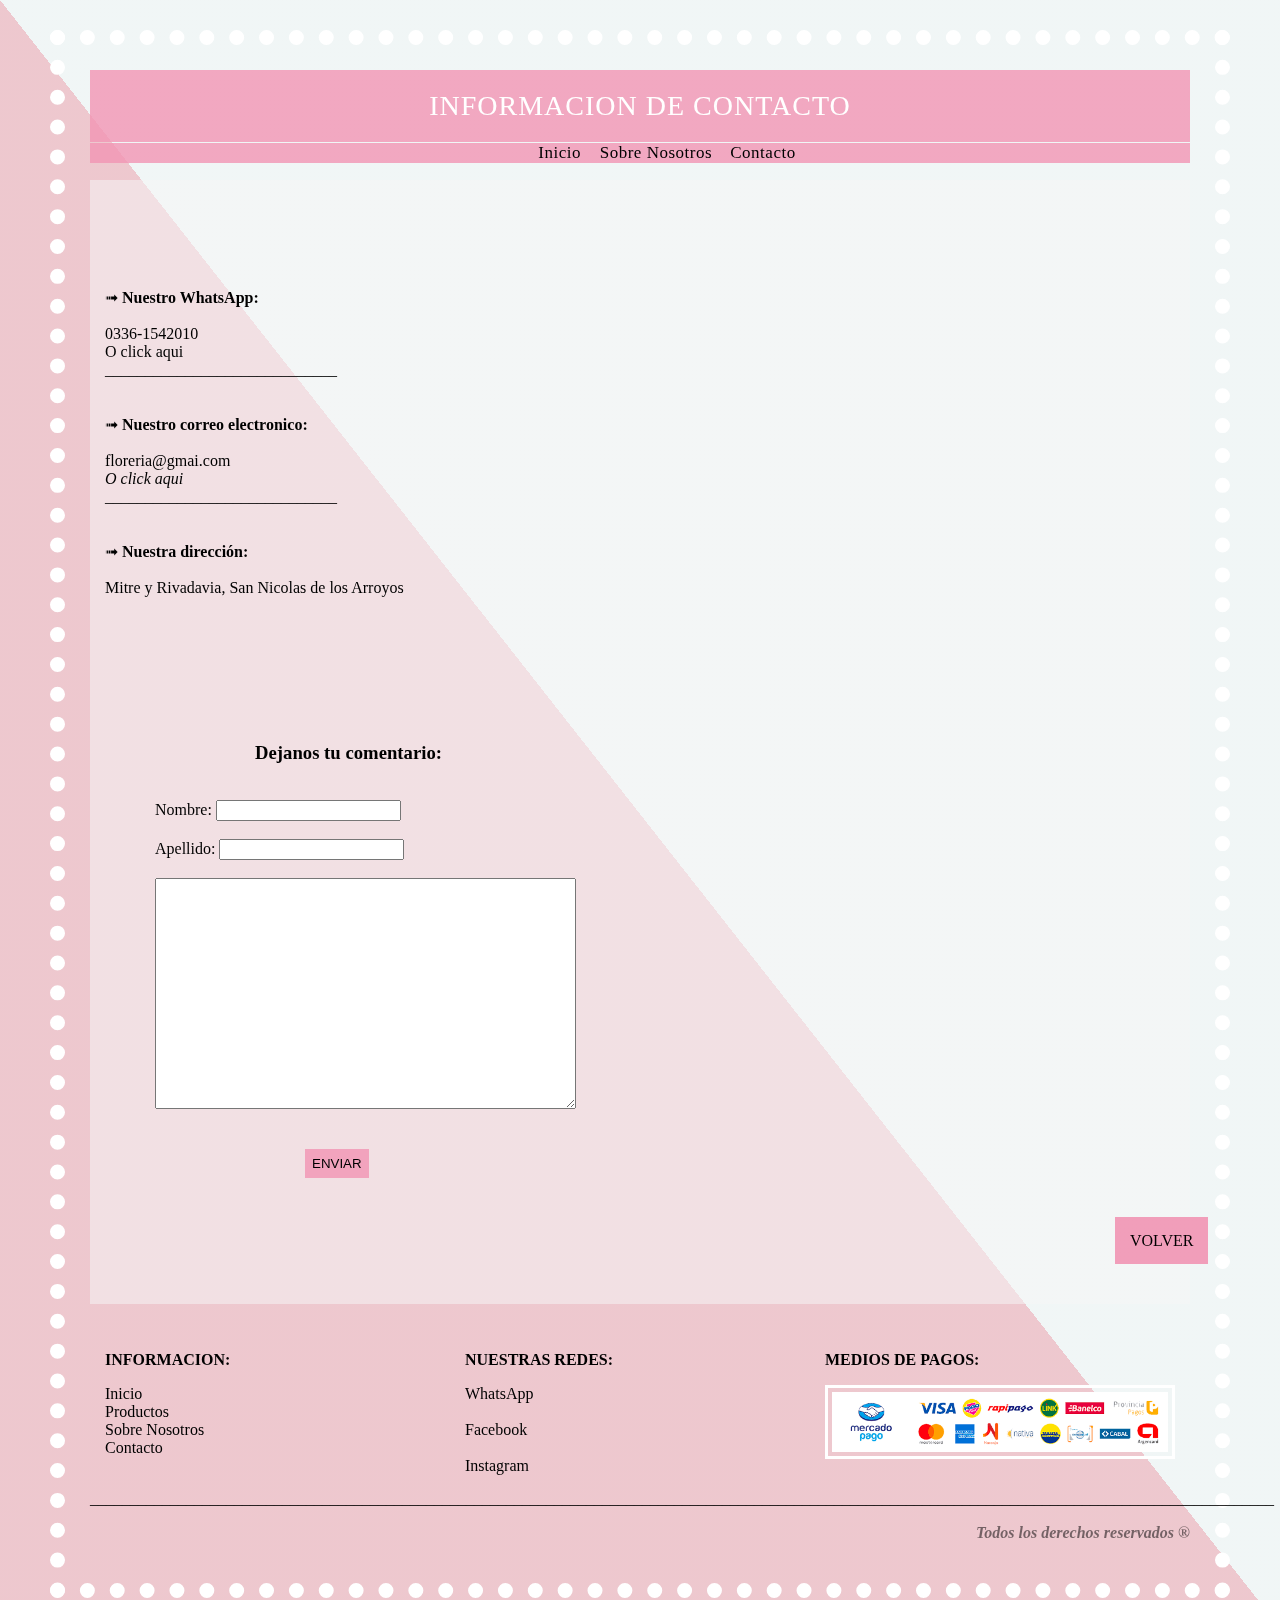
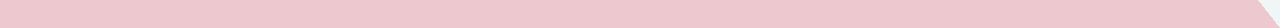
<file: public/views/contacto.html>
<!DOCTYPE html>
<html>
<head>
    <title>Contacto</title>
    <link rel="stylesheet" href="../css/contacto.css">
    <link rel="icon" href="../images/flor.png">
</head>
<body>
    
    <div class="titulo2">INFORMACION DE CONTACTO</div>
    <nav>
        <ul>
            <li><a href="home.html"> Inicio </a></li>
            <li><a href="sobre_nosotros.html"> Sobre Nosotros</a></li>
            <li><a href="contacto.html" target="_blank"> Contacto</a></li>
        
        </ul>
    
        </nav>

    <div class="fondo_-transparente">
        <iframe src="https://www.google.com/maps/embed?pb=!1m18!1m12!1m3!1d3964.402079120721!2d-60.219755825566644!3d-33.327925422465555!2m3!1f0!2f0!3f0!3m2!1i1024!2i768!4f13.1!3m3!1m2!1s0x95b7678c9cfbd031%3A0x7306bd3446f4cefc!2sPlaza%20Mitre!5e0!3m2!1ses!2sar!4v1653008743993!5m2!1ses!2sar" width="600" height="450" style="border:0;" allowfullscreen="" loading="lazy" referrerpolicy="no-referrer-when-downgrade" class="mapa">
        </iframe><br><br><br><br><br><br> 
        <div>➟<b>  Nuestro WhatsApp:</b></div><br>
        <div>0336-1542010</div>
        <a href="https://api.whatsapp.com/send?phone=3364200786&text=hola,%20¿Necesitas
Información?"></a<i>O click aqui</i></a><br>
        <div>_____________________________</div><br><br>   
        <div>➟<b> Nuestro correo electronico:</b> </div><br>
        <div>floreria@gmai.com</div>
        <a href="mailto:cadivsula15478@gmail.com?subject=Questions"><i>O click aqui</i></a><br>
        <div>_____________________________</div><br><br>
        <div>➟<b>   Nuestra dirección:</b> </div><br>
        <div>Mitre y Rivadavia, San Nicolas de los Arroyos</div>
    
        <br><br><br><br><br> <br><br>
   
    <form method="" action="" class="formulario">
        <h3> Dejanos tu comentario:</h3><br>
        Nombre: <input type="text" name="nombre"><br><br>
        Apellido: <input type="text" name="apellido"><br><br>
        
    </form>
    <div class="comentario">           
        <textarea cols="50" rows="15"></textarea>
    </div><br><br>
    <div>

    </div>
    <input type="submit" value="ENVIAR" class="enviar"><br><br><br><br>
    
<a href="floreria.html" class="volver"> VOLVER </a><br><br><br><br>


</div>
    <footer>
        <div class="colum">
           <p><b> INFORMACION:</b></p>
           <a href="home.html"> Inicio</a>
           <a href="productos.html">Productos</a>
           <a href="sobre_nosotros.html"> Sobre Nosotros</a>
           <a href="contacto.html" target="_blank"> Contacto</a>
        </div>

        <div class="colum">
            <p><b> NUESTRAS REDES:</b> </p>
            <a href="https://web.whatsapp.com/%F0%9F%8C%90/es"> WhatsApp</a><br>
            <a href="https://www.facebook.com/">Facebook</a><br>
            <a href="https://www.google.com.ar/"> Instagram</a>
        </div>

        <div class="colum">
            <p><b>MEDIOS DE PAGOS:</b> </p>
            <img src="pago.png">
        </div>
    
        <div>
            <p> ____________________________________________________________________________________________________________________________________________________</p>
            <p class="derechos"><b><i> Todos los derechos reservados ®</i></b></p>
        </div>

    </footer>

</body>
</html>
</file>
<file: public/css/contacto.css>
body{
    margin: 30px 50px;
    background: linear-gradient(to bottom left, rgba(239, 245, 245, 0.904) 50%, rgba(209, 109, 126, 0.377) 50%);
    border: 15px dotted white;
    padding: 25px;
}
.titulo2{
    background-color: rgba(241, 148, 179, 0.808);
    padding: 20px;
    font-size: 28px;
    color:white;
    font-family:Georgia, 'Times New Roman', Times, serif;
    letter-spacing: 1px;
    text-align: center;
}
nav ul a{
    text-decoration:none;
    color:black;
    font-family:Georgia, 'Times New Roman', Times, serif;
    letter-spacing: 0.5px;
    
    
}
ul{
    list-style-type: none;  
    margin-top: 1px;
    background-color: rgba(241, 148, 179, 0.808);
    color: rgb(20, 20, 19);
    font-size: 17px;
    font-family:fantasy; 
    text-align: center;
}

li{
    display: inline;
    padding-left: 14px;
}

li a{
    text-decoration:none;
}

li a:hover{
    background-color: rgba(245, 110, 155, 0.509);
    color:rgb(5, 5, 5);
}
.fondo_-transparente{
    background-color: rgba(245, 245, 245, 0.537);
    padding-left: 15px;

}

.mapa{
    margin-top:50px;
    margin-right: 35px;
    float: right;
    height: 500px;
    width: 50%;
}
.volver{
    margin-left: 1010px;
    padding: 15px;
    color:black;
    background-color: rgba(241, 148, 179, 0.904);
}
.comentario h3{
    margin-left: 150px;
}
.comentario textarea{
    margin-left: 50px;
}
.formulario{
    margin-left: 50px;
}
.formulario h3{
    margin-left: 100px;
}
.enviar{
    margin-left: 200px;
    padding: 7px;
    color:black;
    background-color: rgba(241, 148, 179, 0.808);
    border: none;
}

.colum{
    float: left;
    width: 30%;
    padding: 15px;
  }
.colum p{
    display: block;
}
.colum a{
    display: block;
}
.colum img{
    width: 100%;
    border: 10px double white;
    }



footer:after {

    content: "";
    display: table;
    clear: both;
    font-family:Georgia, 'Times New Roman', Times, serif; 
    color: black;
  }


div a{
    text-decoration:none;
    color:black;
}
div a:hover{
background-color: rgba(255, 255, 255, 0.575);
color:rgb(5, 5, 5);
}

.derechos{
    text-align: right;
    color:rgba(0, 0, 0, 0.514)
}
</file>
